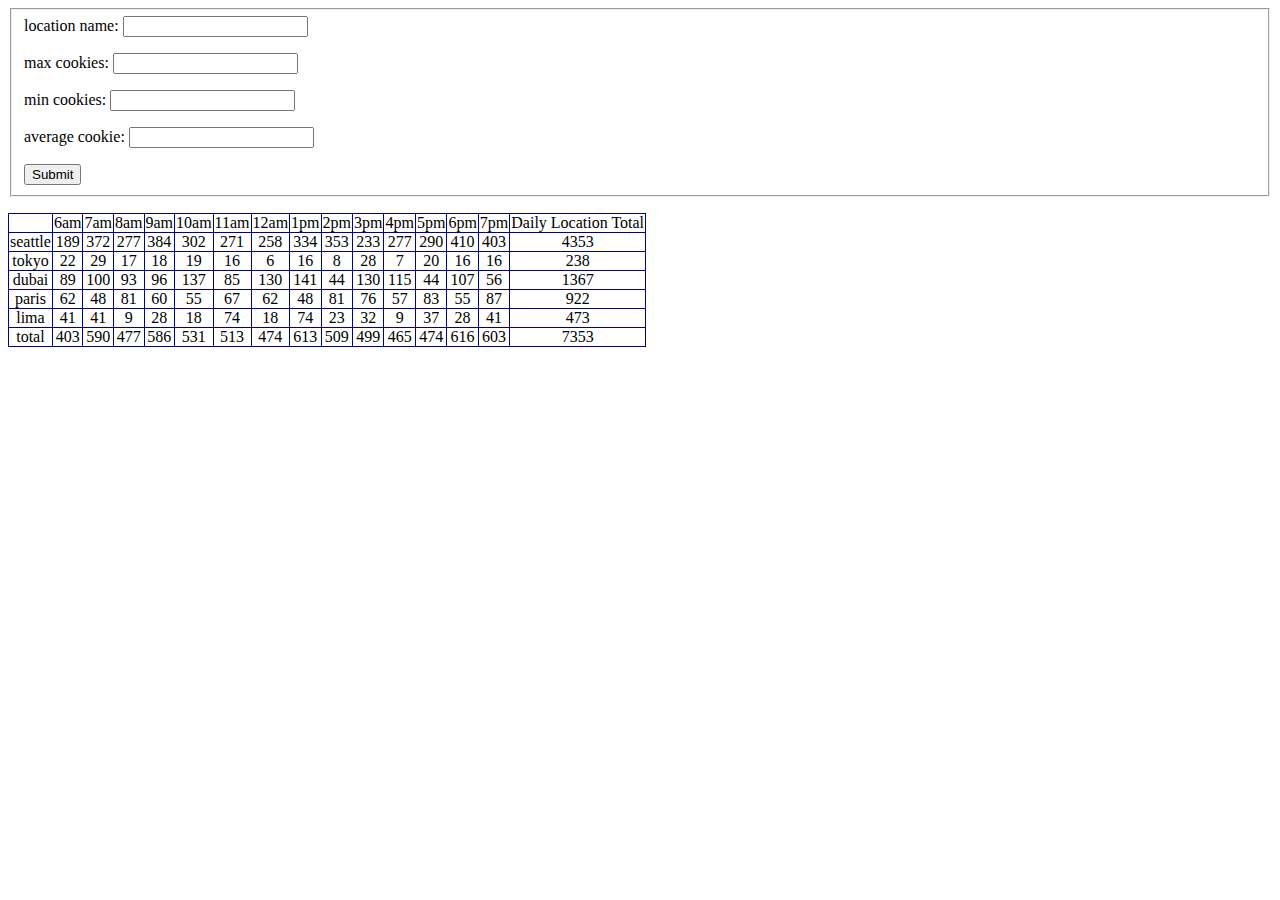
<file: sales.html>
<!DOCTYPE html>
<html lang="en">
<head>
    <meta charset="UTF-8">
    <meta http-equiv="X-UA-Compatible" content="IE=edge">
    <meta name="viewport" content="width=device-width, initial-scale=1.0">
    <title>cookie</title>
    <link rel="stylesheet" href="css/reset.css">
    <link rel="stylesheet" href="css/style.css">
</head>

<body>

    <section>

<form id="form">
    
<fieldset>

<label for="namefield">location name:</label>
<input type="text" name="namefield" id="namefield">

<br>
<br>

<label for="maxfield">max cookies:</label>
<input type="number" name="maxfield" id="maxfield">

<br>
<br>

<label for="minfield">min cookies:</label>
<input type="number" name="minfield" id="minfield">

<br>
<br>

<label for="avgfield">average cookie:</label>
<input type="number" step="any"  name="avgfield" id="avgfield">

<br>
<br>

<input type="submit">

</fieldset>

</form>

<br>

    </section>
    <section id="salmon">


    </section>
    <script src="js/app.js"></script>
</body>
</html>
</file>
<file: css/style.css>
table *{
border: 1px solid darkblue;
border-collapse: collapse;
}
</file>
